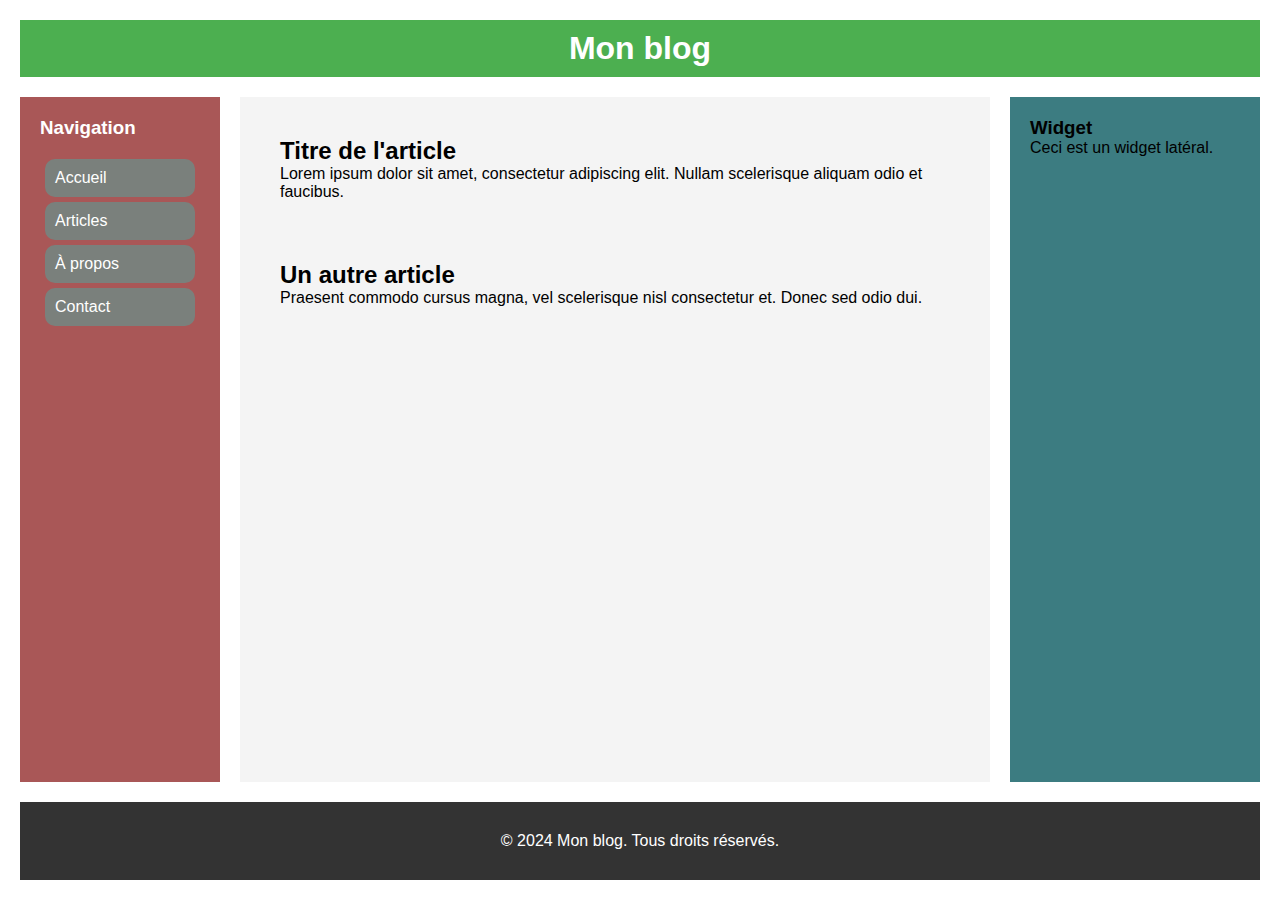
<file: index.html>
<!DOCTYPE html>
<html lang="en">
<head>
    <meta charset="UTF-8">
    <meta name="viewport" content="width=device-width, initial-scale=1.0">
    <title>Grid</title>
    <link rel="stylesheet" href="style.css">
</head>
<body>
    <div class="container">
        <header>
            <h1>Mon blog</h1>
        </header>
        <nav class="sidebar">
            <h3>Navigation</h3>
            <ul>
                <li><a href="#">Accueil</a></li>
                <li><a href="#">Articles</a></li>
                <li><a href="#">À propos</a></li>
                <li><a href="#">Contact</a></li>
        </nav>
        <div class="main-content">
            <div class="article">
                <h2>Titre de l'article</h2>
                <p>Lorem ipsum dolor sit amet, consectetur adipiscing elit. Nullam scelerisque aliquam odio et faucibus.</p>
            </div>
            <div class="article">
                <h2>Un autre article</h2>
                <p>Praesent commodo cursus magna, vel scelerisque nisl consectetur et. Donec sed odio dui.</p>
            </div>
        </div>
        <div class="widget">
            <h3>Widget</h3>
            <p>Ceci est un widget latéral.</p>
        </div>
        <footer>
            <p>&copy; 2024 Mon blog. Tous droits réservés.</p>
        </footer>
    </div>
</body>
</html>
</file>
<file: style.css>
*{
    margin: 0;
    padding: 0;
    box-sizing: border-box;
}
body {
    font-family: Arial, sans-serif;
}
.container {
    display: grid;
    grid-template-columns: 200px 1fr 250px;
    grid-template-rows: auto 1fr auto;
    gap: 20px;
    min-height: 100vh;
    padding: 20px;
}
header {
    grid-column: 1 / 4;
    background-color: #4CAF50;
    color: white;
    padding: 10px;
    text-align: center;
}
.sidebar {
    grid-column: 1 / 2;
    background-color: #8f2424c4;
    padding: 20px;
    color: white;
}
.sidebar ul {
    list-style: none;
    margin-top: 20px;
}
.sidebar a{
    color: white;
    text-decoration: none;
    display: block;
    padding: 10px;
    margin: 5px;
    border-radius: 10px;
    background-color: rgba(95, 152, 146, 0.635);
}
.main-content {
    grid-column: 2 / 3;
    background-color: #f4f4f4;
    padding: 20px;
}
.article {
    padding: 20px;
    margin-bottom: 20px;
}
.widget {
    grid-column: 3 / 4;
    background-color: #3c7c81;
    padding: 20px;
}
footer {
    grid-column: 1 / 4;
    background-color: #333;
    color: white;
    text-align: center;
    padding: 30px;
}
</file>
